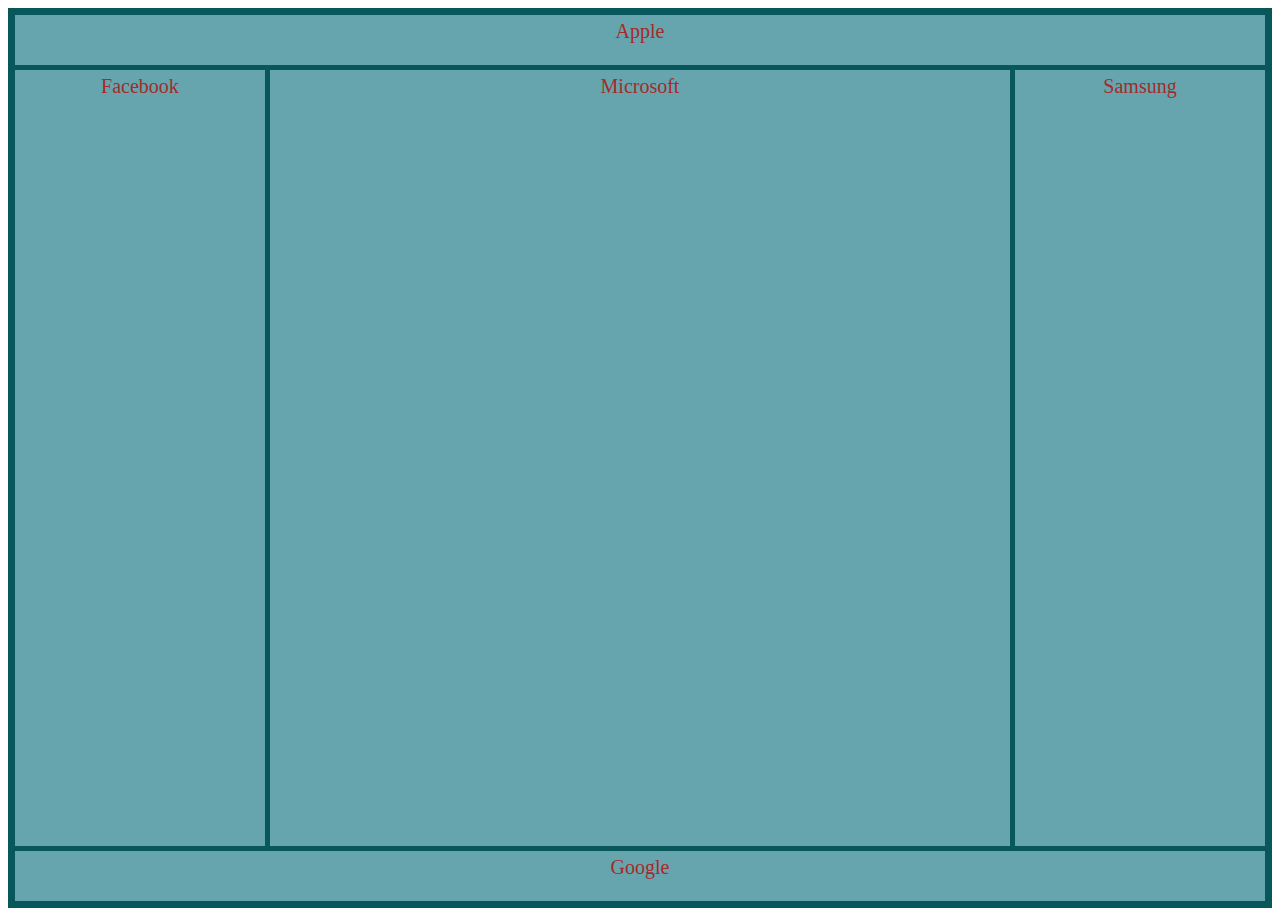
<file: 1.Maths Websites ( HTML & CSS)/Math Website/jaja.html>
<!DOCTYPE html>
<html>
    <head>
        <meta charset="utf-8">
        <title> Maths Websites </title>
        <meta name="viewport" content="width=device-width, initial-scale=1.0, user-scalable=yes">
        <link rel="stylesheet" href="jaja.css">
    
</head>

  <body>
        
      <div class="container">
          <div id="apple"> Apple </div>
          <div id="facebook"> Facebook</div>
          <div id="microsoft"> Microsoft</div>
          <div id="samsung"> Samsung</div>
          <div id="google"> Google </div>
          
         
      
      
      
      
      </div>
    
    </body>

</html>
</file>
<file: 1.Maths Websites ( HTML & CSS)/Math Website/jaja.css>
*{
    box-sizing: border-box;
}

.container{
    background-color:#07575B;
    height: 100vh;
/*    row heights*/
    grid-template-rows: 50px  1fr 50px; 
    
/*    column width*/
    grid-template-columns: 20% 1fr 20%;
    
    display: grid;
    
/*
    grid-template-rows: 30px 30px 30px 30px;
    grid-template-columns: 100px 100px 100px 100px;
*/
    grid-gap: 5px;
    padding: 7px;
    grid-auto-rows: 70px;
    
/*    grid areas*/
    
    grid-template-areas:
        "apple apple apple"
        "facebook microsoft samsung"
        "google google google";
   
}

#apple{
    grid-area: apple;
}

#facebook{
    grid-area: facebook;
}
#microsoft{
    grid-area: microsoft;
}
#samsung{
grid-area: samsung;
}
#google{
    grid-area: google;
}

@media all and (max-width: 700px){
    .container{
        grid-template-areas: 
            "facebook";
            "apple";
            "microsoft";
            "samsung";
            "google";
        
        grid-template-rows: 50px 100px 1fr 100px 50px;
        grid-auto-columns: 1fr;
        
    }
}



.container > div{
    background-color:#66a5AD;
    color: brown;
    text-align: center;
    font-size: 20px;
    padding: 5px;
/*    margin: 2px;*/
}
</file>
